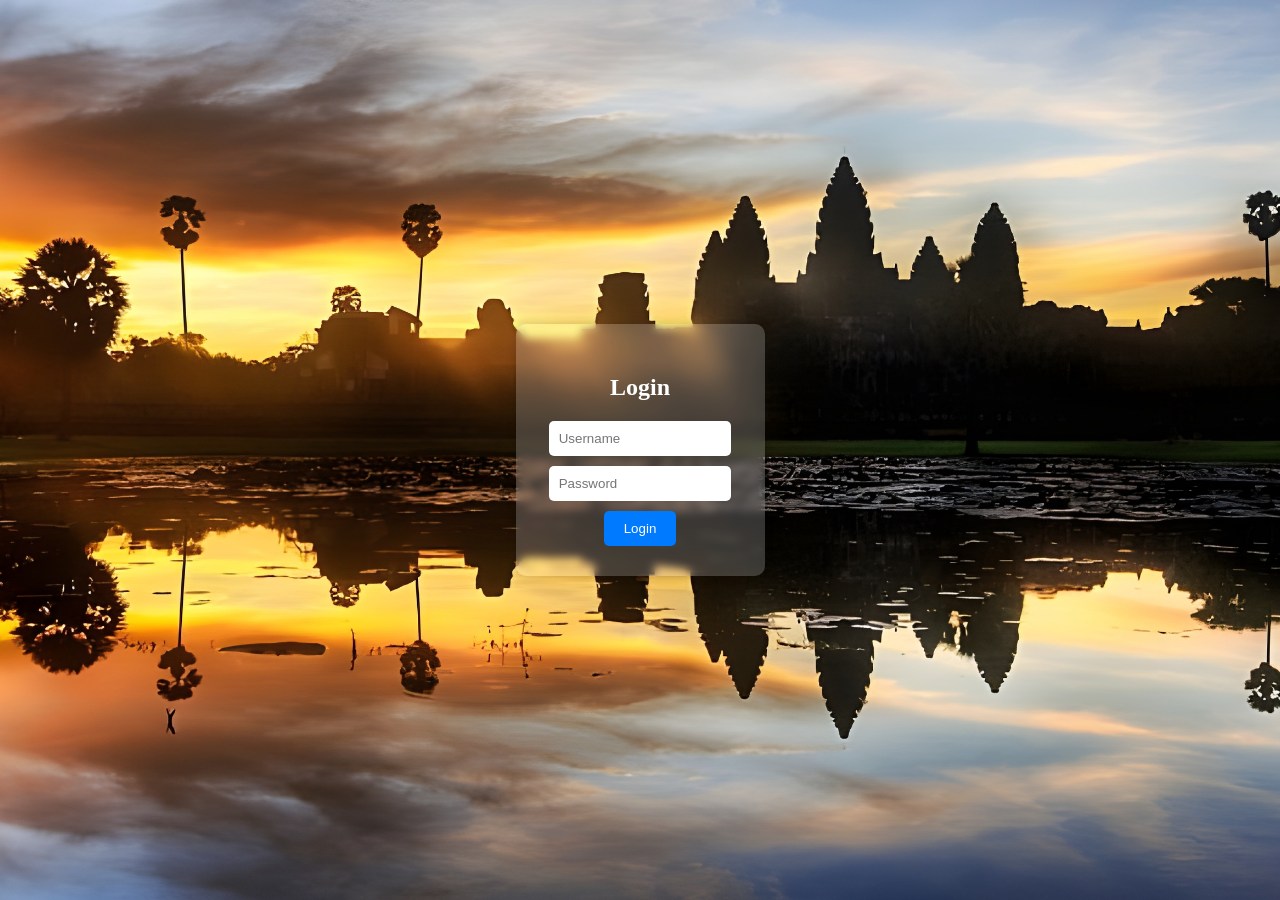
<file: index.html>
<!DOCTYPE html>
<html lang="en">
  <head>
    <meta charset="UTF-8" />
    <meta name="viewport" content="width=device-width, initial-scale=1.0" />
    <title>Rean More!!/Login</title>
    <link rel="stylesheet" href="css/index.css" />
    <link rel="icon" href="img/1[icon].jpg" />
  </head>
  <body>
    <div class="login-container">
      <form class="login-form" onsubmit="return validateLogin(event)">
        <h2>Login</h2>
        <div class="input-group">
          <input
            type="text"
            id="username"
            placeholder="Username"
            autocomplete="name"
            required
          />
        </div>
        <div class="input-group">
          <input
            type="password"
            id="password"
            placeholder="Password"
            required
          />
        </div>
        <button type="submit">Login</button>
      </form>
    </div>

    <script src="js/index.js"></script>
  </body>
</html>
</file>
<file: css/index.css>
body {
  display: flex;
  justify-content: center;
  align-items: center;
  height: 100vh;
  background: url("../img/background.[random].jpg") no-repeat center
    center/cover;
  margin: 0;
}

h2 {
  color: white;
}

.login-container {
  background: rgba(255, 255, 255, 0.2);
  padding: 30px;
  border-radius: 10px;
  backdrop-filter: blur(4px);
  box-shadow: 0 0 10px rgba(0, 0, 0, 0.2);
  text-align: center;
}

.input-group {
  margin: 10px 0;
}

input {
  width: 86%;
  padding: 10px;
  border: none;
  border-radius: 5px;
}

button {
  background: #007bff;
  color: white;
  border: none;
  padding: 10px 20px;
  cursor: pointer;
  border-radius: 5px;
}

button:hover {
  background: #3295ff;
}
</file>
<file: css/videos.css>
body {
  font-family: Khmer, Arial, sans-serif;
  display: flex;
  flex-direction: column;
  align-items: center;
  justify-content: center;
  text-align: center;
  background-color: #f4f4f9;
  margin: 0;
  padding: 20px;
}

h1 {
  margin-bottom: 20px;
  font-size: 24px;
  color: #333;
}

.video-container {
  width: 80%;
  max-width: 900px;
  background: #fff;
  padding: 20px;
  border-radius: 10px;
  box-shadow: 0px 4px 8px rgba(0, 0, 0, 0.1);
}

video {
  width: 100%;
  border-radius: 10px;
}

.videos {
  margin-top: 20px;
  text-align: left;
  width: 80%;
  max-width: 900px;
  background: #fff;
  padding: 15px;
  border-radius: 10px;
  box-shadow: 0px 4px 8px rgba(0, 0, 0, 0.1);
}

.videos h3 {
  text-align: left;
  font-size: 18px;
  color: #444;
}

.videos a {
  display: flex;
  justify-content: space-between;
  align-items: center;
  font-size: 18px;
  font-weight: bold;
  text-decoration: none;
  color: #007bff;
  padding: 10px;
  background: #f9f9f9;
  border-radius: 5px;
  transition: background 0.3s;
}

.videos a:hover {
  background: #e0e0e0;
}

.videos a span {
  font-size: 14px;
  color: #666;
}

.videos a.active {
  background: black;
  color: white;
  border-radius: 5px;
}

.for-download {
  color: black !important;
}

.warning {
  font-weight: bold;
  color: red;
  font-size: 20px;
  margin-top: 20px;
}

.note span {
  color: rgb(0, 0, 0);
  font-size: 1.2rem;
  text-decoration: underline;
  font-weight: bolder;
}

.note {
  font-size: 18px;
  color: black;
}
</file>
<file: css/home_page.css>
body {
  height: 100%;
  margin: 0;
  padding: 0;
  font-family: Khmer, Arial, Helvetica, sans-serif;
}

header {
  display: flex;
  justify-content: center;
  align-items: center;
  margin: 1rem 0 0;
  padding: 0;
}

h1 {
  margin: 0;
  padding: 0;
  font-size: 2em;
  color: #333;
  text-align: center;
  text-transform: uppercase;
  letter-spacing: 2px;
  font-weight: 700;
  text-shadow: 2px 2px 4px rgba(0, 0, 0, 0.2);
}

section {
  display: flex;
  flex-wrap: wrap;
  justify-content: center;
  grid-gap: 10px;
  margin: 0;
  padding: 0;
}

div {
  display: grid;
  grid-template-columns: 1fr;
  margin: 10px;
  padding: 10px;
  height: 200px;
  width: 200px;
  box-shadow: 0 4px 8px 0 rgba(0, 0, 0, 0.2);
  cursor: pointer;
}

div:hover {
  box-shadow: 0 8px 16px 0 rgba(0, 0, 0, 0.2);
}

div p {
  margin: 0.5rem 0 0;
  padding: 0;
}

img {
  border: 1px solid gray;
  margin: 0;
  height: 140px;
  width: 200px;
}

#comingSoon {
  display: none;
  position: absolute;
  background: yellow;
  top: 32%;
  left: 6%;
  height: 1.9rem;
  width: 10rem;
  color: black;
  font-size: 20px;
  font-weight: bold;
  border-radius: 5px;
  cursor: no-drop;
}

#Wait {
  position: relative;
  cursor: not-allowed;
}

#Wait:hover #comingSoon {
  display: block;
}

#Wait:hover p,
#Wait:hover img {
  opacity: 0.5;
}
</file>
